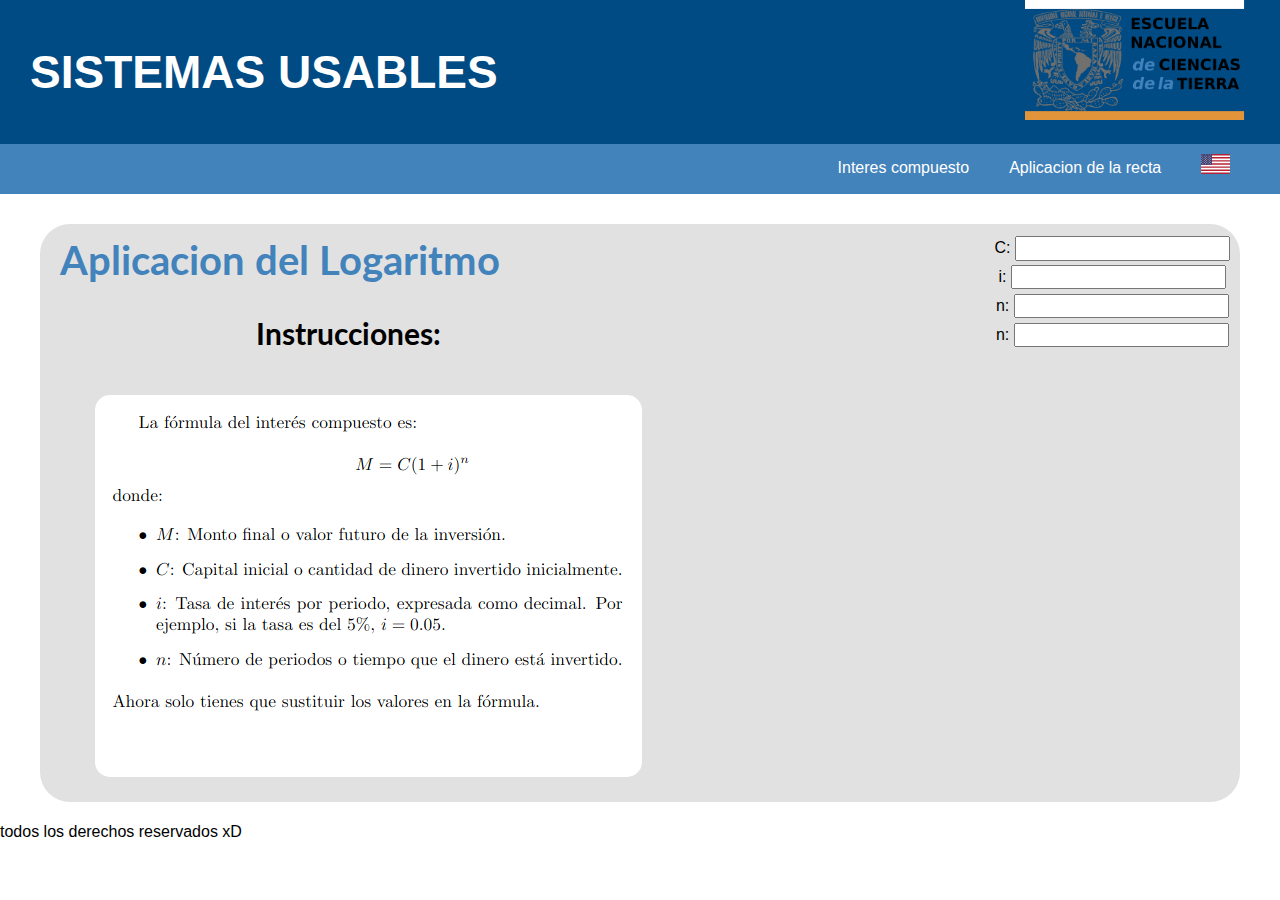
<file: index.html>
<!doctype html>
<html lang="en">
<head>
    <meta charset="UTF-8">
    <meta name="viewport"
          content="width=device-width, user-scalable=no, initial-scale=1.0, maximum-scale=1.0, minimum-scale=1.0">
    <meta http-equiv="X-UA-Compatible" content="ie=edge">
    <title>logaritmo</title>
    <link rel="stylesheet" href="css/normalize.css">
    <link rel="preconnect" href="https://fonts.googleapis.com">
<link rel="preconnect" href="https://fonts.gstatic.com" crossorigin>
<link href="https://fonts.googleapis.com/css2?family=Lato:ital,wght@0,300;1,
400&family=Oswald:wght@500&display=swap" rel="stylesheet">
    <link rel="stylesheet" href="css/app.css">
</head>
<body>
    <header class="barra-superior">
        <h1>sistemas usables</h1>
        <img src="img/logo.png">
        
    </header>
    <div class="nav-principal">
        <nav class="herramienta">
            <a href="interes.html">Interes compuesto</a>
            <a href="recta.html">Aplicacion de la recta</a>
            <a href="english.html">
                <img src="img/usa-flag.svg" alt="usa-icon">
            </a>
        </nav>
    </div>
    
    </div>
    <div class="contenedor">
    
        <main class="posision-contenido">
            <div class="aplicacion-contenido">
                <div class="aplicacion-logaritmo">
                    <h2>aplicacion <span>del</span> logaritmo</h2>
                </div>
                <div class="contenidos">
                    <section class="contenido">
                        <h3>instrucciones:</h3>
                        <div class="instrucciones">                        
                            <img src="img/instrucciones.png" alt="foto-instrucciones">
                        </div>
                    </section>
                </div>
            </div>
            <div>                    
                <section class="contenido">
                    <div class="valores">
                        <label for="numeroInput">C:</label>
                        <input type="text" id="numeroInput" oninput="validarNumero()">
                        <div id="validacionMensaje"></div>
                    </div>
                    <div class="valores">
                        <label for="numeroInput">i:</label>
                        <input type="text" id="numeroInput" oninput="validarNumero()">
                        <div id="validacionMensaje"></div>
                    </div>
                    <div class="valores">
                        <label for="numeroInput">n:</label>
                        <input type="text" id="numeroInput" oninput="validarNumero()">
                        <div id="validacionMensaje"></div>
                    </div>
                    <div class="valores">
                        <label for="numeroInput">n:</label>
                        <input type="text" id="numeroInput" oninput="validarNumero()">
                        <div id="validacionMensaje"></div>
                    </div>
                </section>
            </div><!--fin contenido-->

    <script>
        function validarNumero() {
        var input = document.getElementById('numeroInput');
        var mensaje = document.getElementById('validacionMensaje');
        var valor = input.value;

        if (/^\d*\.?\d*$/.test(valor)) {
            mensaje.textContent = '';
        } else {
            mensaje.textContent = 'Por favor, ingresa solo números enteros o decimales.';
            // Puedes agregar más lógica para manejar este caso, como eliminar caracteres no válidos.
        }
        }
    </script>
                

            
            
        </main>
    </div>
    
    <footer>
        <p>todos los derechos reservados xD</p>
    </footer>
</body>
</html>
</file>
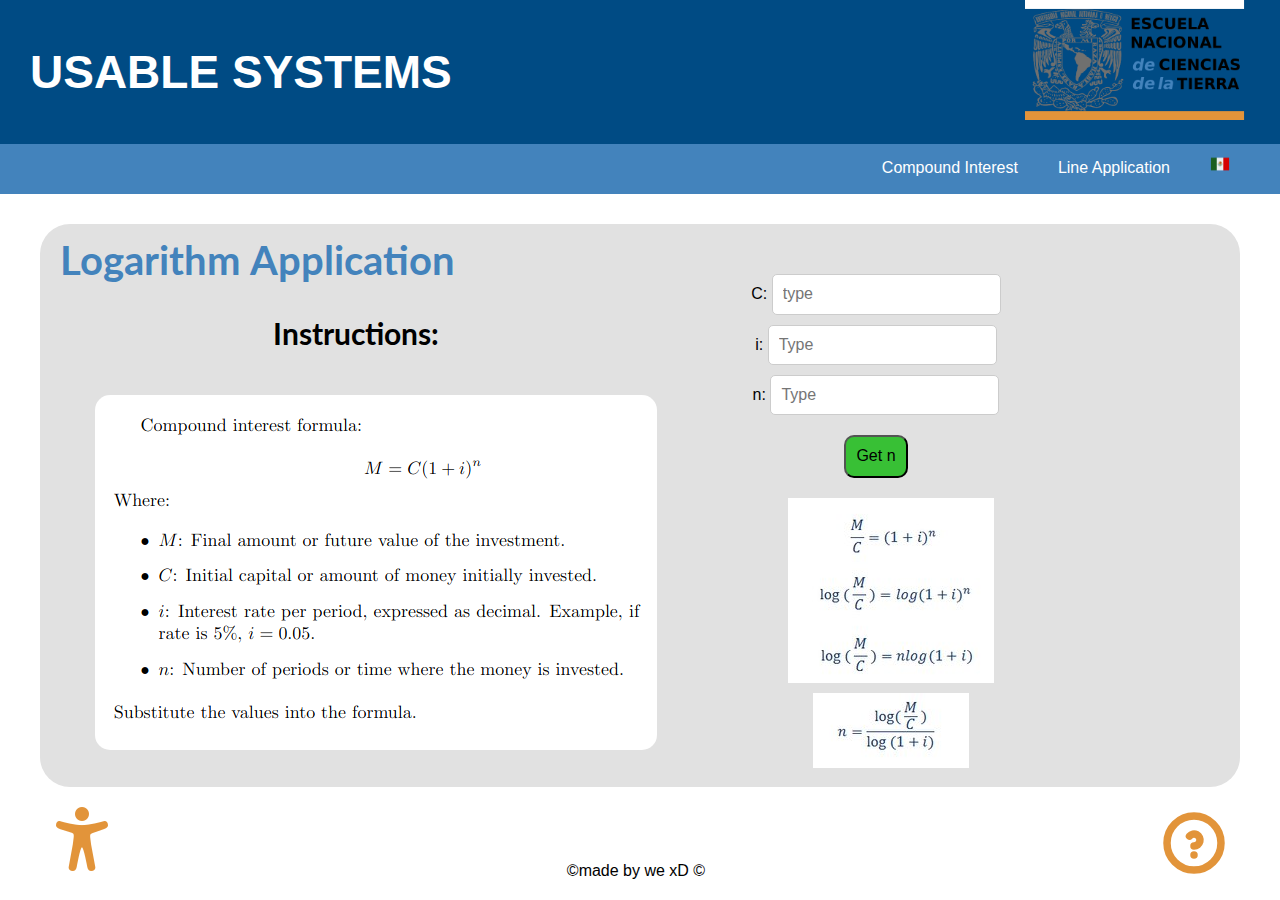
<file: english.html>
<!doctype html>
<html lang="en">
<head>
    <meta charset="UTF-8">
    <meta name="viewport"
          content="width=device-width, user-scalable=no, initial-scale=1.0, maximum-scale=1.0, minimum-scale=1.0">
    <meta http-equiv="X-UA-Compatible" content="ie=edge">
    <title>logaritmo</title>
    <link rel="stylesheet" href="css/normalize.css">
    <link rel="preconnect" href="https://fonts.googleapis.com">
    <link rel="preconnect" href="https://fonts.gstatic.com" crossorigin>
    <link href="https://fonts.googleapis.com/css2?family=Lato:ital,wght@0,300;1,
400&family=Oswald:wght@500&display=swap" rel="stylesheet">
    <link rel="stylesheet" href="css/app.css">
</head>
<body>
    <header class="barra-superior">
        <h1>Usable systems</h1>
        <img src="img/logo.png">
        
    </header>
    <div class="nav-principal">
        <nav class="herramienta">
            <a href="http://sistemasusables.com/2023mat/aplicaciones/sistema1/inicio.html" target="_blank">Compound Interest</a>
            <a href="http://sistemasusables.com/2023PAPIME/dep/inicio.html" target="_blank">Line Application</a>
            <a href="index.html">
                <img src="img/mexico-flag.png" alt="mexico-flag">
            </a>
        </nav>
    </div>
    <div class="contenedor">
    
        <main class="posision-contenido">
            <div class="aplicacion-contenido">
                <div class="aplicacion-logaritmo">
                    <h2>logarithm application</h2>
                </div>
                <div class="contenidos">
                    <section class="contenido">
                        <h3>instructions:</h3>
                        <div class="instrucciones">                        
                            <img src="img/instructions.png" alt="foto-instrucciones">
                        </div>
                    </section>
                </div>
            </div>
            <div class="botton-flex">                    
                <section class="contenido bottom-fex" >
                    <div class="valores">
                        <label for="numeroInputC">C:</label>
                        <input type="text" class="numeroInput" placeholder="type" id="numeroInputC" oninput="validarNumero('numeroInputC')">
                        <div class="validacionMensaje" id="validacionMensajeC"></div>                       
                    </div>
                    <div class="valores">
                        <label for="numeroInputI">i:</label>
                        <input type="text" class="numeroInput" placeholder="Type" id="numeroInputI" oninput="validarNumero('numeroInputI')">
                        <div class="validacionMensaje" id="validacionMensajeI"></div>                        
                    </div>
                    <div class="valores">
                        <label for="numeroInputN">n:</label>
                        <input type="text" class="numeroInput" placeholder="Type" id="numeroInputN" oninput="validarNumero('numeroInputN')">
                        <div class="validacionMensaje" id="validacionMensajeN"></div>            
                    </div>
                    <div class="despejar-n">
                        <button>Get n</button>
                    </div>
                    <div class="pasos display-frex">
                        <img src="img/paso1.jpg" alt="paso1">
                        <img class="dos" src="img/paso2.jpg" alt="paso2">
                    </div>
                </section>
            </div>            
        </main>
    </div><!--fin contenedor-->
    <script>
        function validarNumero(inputId) {
            var input = document.getElementById(inputId);
            var mensaje = document.getElementById('validacionMensaje' + inputId.charAt(inputId.length - 1)); // Agregamos el sufijo correspondiente
            var valor = input.value;
      
            if (/^\d*\.?\d*$/.test(valor)) {
                mensaje.textContent = '';
            } else {
                mensaje.textContent = 'Por favor, ingresa solo números enteros o decimales.';
            }
        }
    </script>
    
    <footer class="nav-footer">
        <a href="#" class="accessibility">
            <img src="img/accessibility.png" alt="accesibilidad">
        </a>
        <p>&copy;made by we xD &copy;</p>
        <a href="#" class="help"><svg xmlns="http://www.w3.org/2000/svg" class="icon icon-tabler icon-tabler-help-circle" width="72" height="72" viewBox="0 0 24 24" stroke-width="2.5" stroke="#e2943a" fill="none" stroke-linecap="round" stroke-linejoin="round">
            <path stroke="none" d="M0 0h24v24H0z" fill="none"/>
            <path d="M3 12a9 9 0 1 0 18 0a9 9 0 0 0 -18 0" />
            <path d="M12 16v.01" />
            <path d="M12 13a2 2 0 0 0 .914 -3.782a1.98 1.98 0 0 0 -2.414 .483" />
          </svg></a>
    </footer>
</body>
</html>
</file>
<file: css/app.css>
html{
    box-sizing: border-box;
    font-size: 62.5%;/*1 REM = 10px*/
}
*, *:before, *:after {
    box-sizing: inherit;
}

body {
    font-family: 'Oawald', sans-serif;
    font-size: 1.6rem;
    line-height: 1.8;
}

a {
    text-decoration: none;
    color: black;
}
h1 {
    font-size: 5rem;
}
h2 {
    font-size: 4rem;
    font-family: 'Lato', sans-serif;

}
h3{
    font-size: 3rem;
    font-family: 'Lato', sans-serif;
    margin: 0;
}


/**Globales*/
.contenedor {
    margin-inline: auto;
    max-width: 120rem;
    background-color: #e1e1e1;
    border-radius: 3rem;
}


/*Barra superior*/
.barra-superior {
    display: flex;
    justify-content: space-between;
    background-color: #004B84;
    color: #fff;
    padding: 0 3rem;
}
.barra-superior h1 {
    text-transform: uppercase;
    
    font-size: 4.6rem;
    font-weight: 700;
}
.barra-superior img {
    height: 12rem;
}

/*navegacion principal*/
.nav-principal {
    margin: 0;
}
.herramienta {
    display: flex;
    justify-content: flex-end;
    background-color: #4383bc;
    margin-right: 0;
    margin-bottom: 3rem;
    padding: 0 3rem;
}
.herramienta a {
    padding: 1rem 2rem;
    color: #fff;
}
.herramienta a img {
    height: 2rem;
}
.herramienta a:hover {
    background-color: #e2943a;
    color: #fff;
    font-weight: 700;
    border-top-left-radius: 30rem;
    border-bottom-right-radius: 30rem;
}

/*contenido principal*/
.aplicacion-logaritmo h2{
    color: #4383bc;
    padding-left: 2rem;
    margin-top: 0;
    margin-bottom: 0;
    text-transform: capitalize;
    font-weight: 700;

}
.aplicacion-logaritmo span {
    text-transform: lowercase;
}
.posision-contenido{
    display: flex;
    justify-content: space-between;
}
/*
.contenidos {
    display: grid;
    grid-template-columns: repeat(2, 1fr);
    gap: 3rem;
}
*/
.contenido {
    display: block;
    text-align: center;
    margin: 0;
    padding: 1rem;
}
.contenido h3{
    margin-bottom: 3rem;
    text-transform: capitalize;
}
.valores {
    display: block;
}
.instrucciones {
    margin-left: 4rem;
}
.instrucciones li {
    padding-left: 1rem;
    text-align: justify;
}
.formula {
    font-family: 'Cambria Math', 'Times New Roman', Times, serif;
    font-size: 1.2rem;
    text-align: center;
    margin: 20px;
}
.instrucciones img {
    height: auto;
    padding: .5rem;
    border-radius:2rem ;
}
.valores {
    display: block;
    align-items: center;
}
.numeroInput {
    padding: 1rem;
    font-size: 1.6rem;
    border: 1px solid #ccc;
    border-radius: 0.5rem;
  }

  .validacionMensaje {
    margin-top: 1rem;
    color: red;
  }
.botton-flex{
    margin-right: 16rem;
    margin-top: 4rem;
}
.despejar-n{
    margin-top: 2rem;
}
.despejar-n button{
    background-color: #38c035;
    border-radius: 1rem;
    padding: 1rem;
}

.pasos{
    margin-top: 2rem;
    margin-left: 3rem;
}
/*
.display-frex{
    display: flex;
    justify-content: space-around;
}
*/

/*navegacion fotter*/
.nav-footer{
    display: flex;
    justify-content: space-between;
    padding-top: 2rem;
}
.accessibility{
    padding-left: 5rem;
}
.help{
    padding-right: 5rem;
}

.nav-footer p{
    margin: 0;
    padding-top: 5rem;
}
</file>
